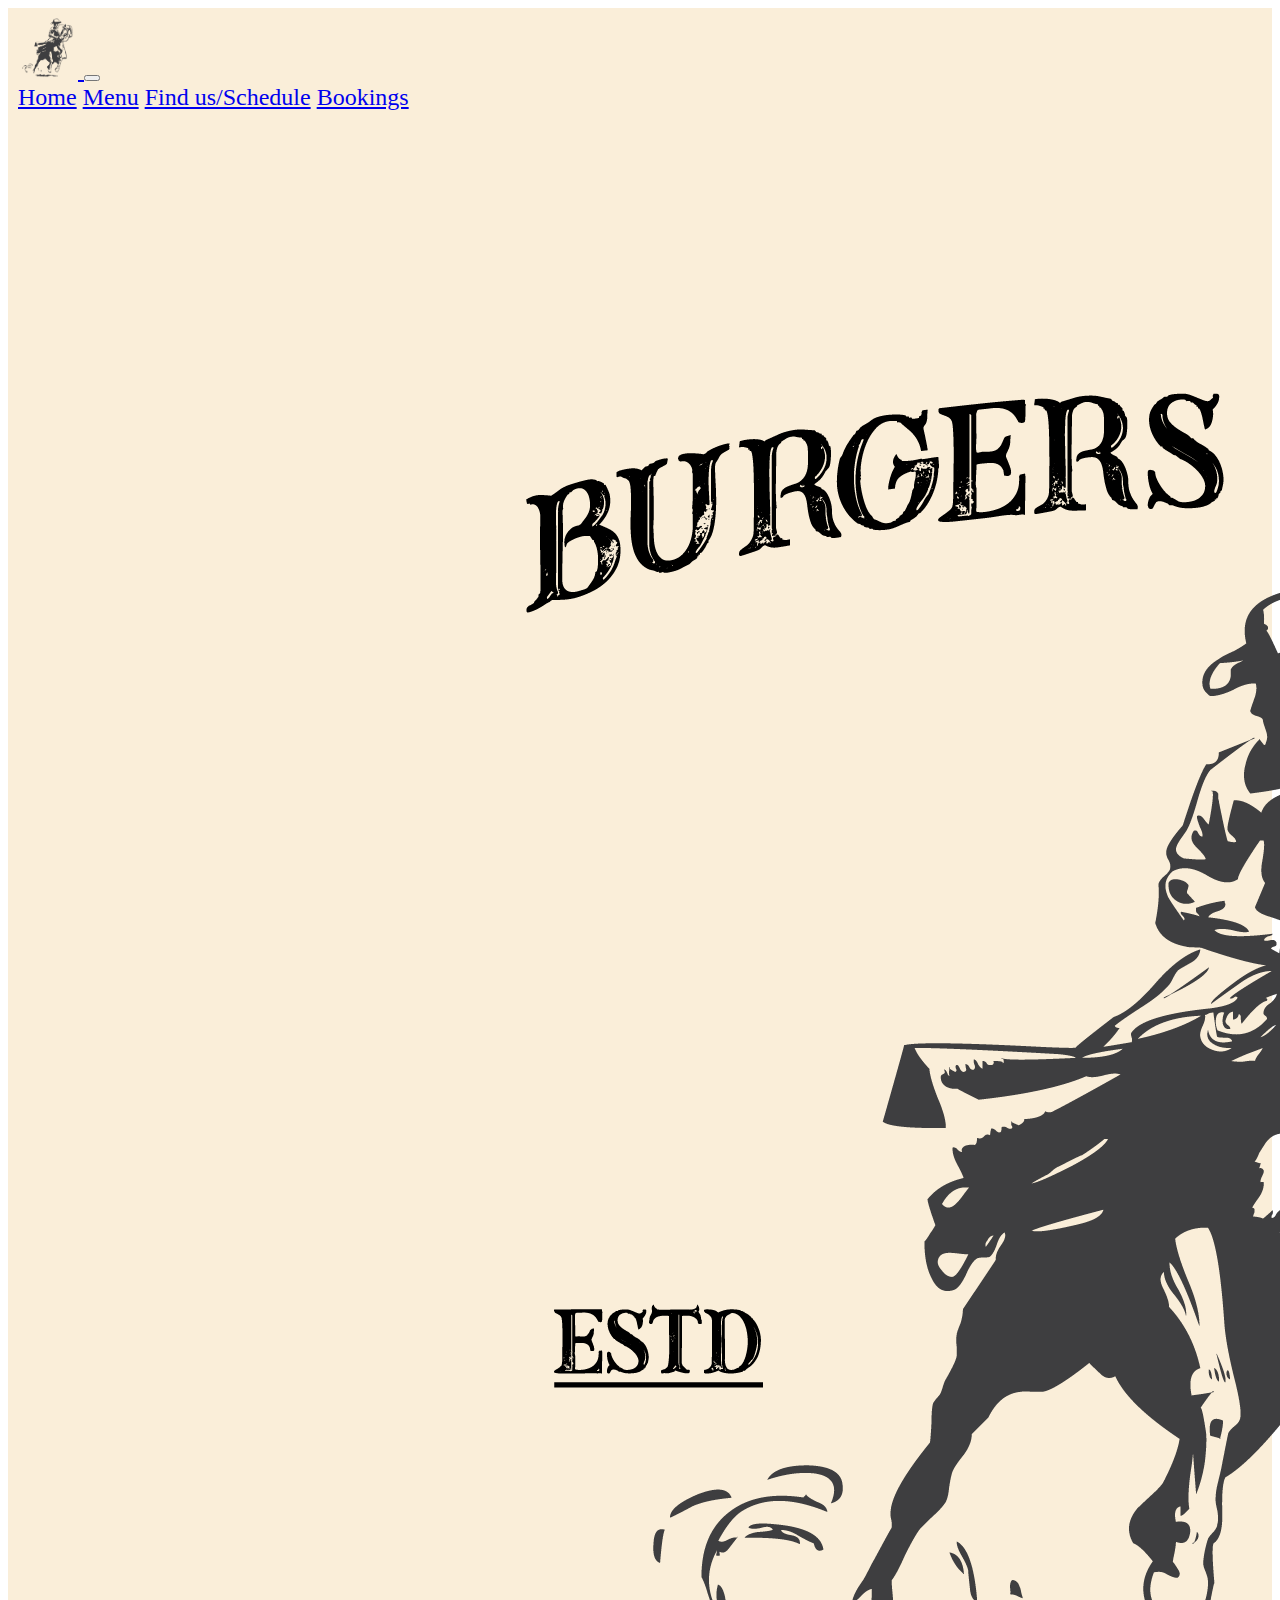
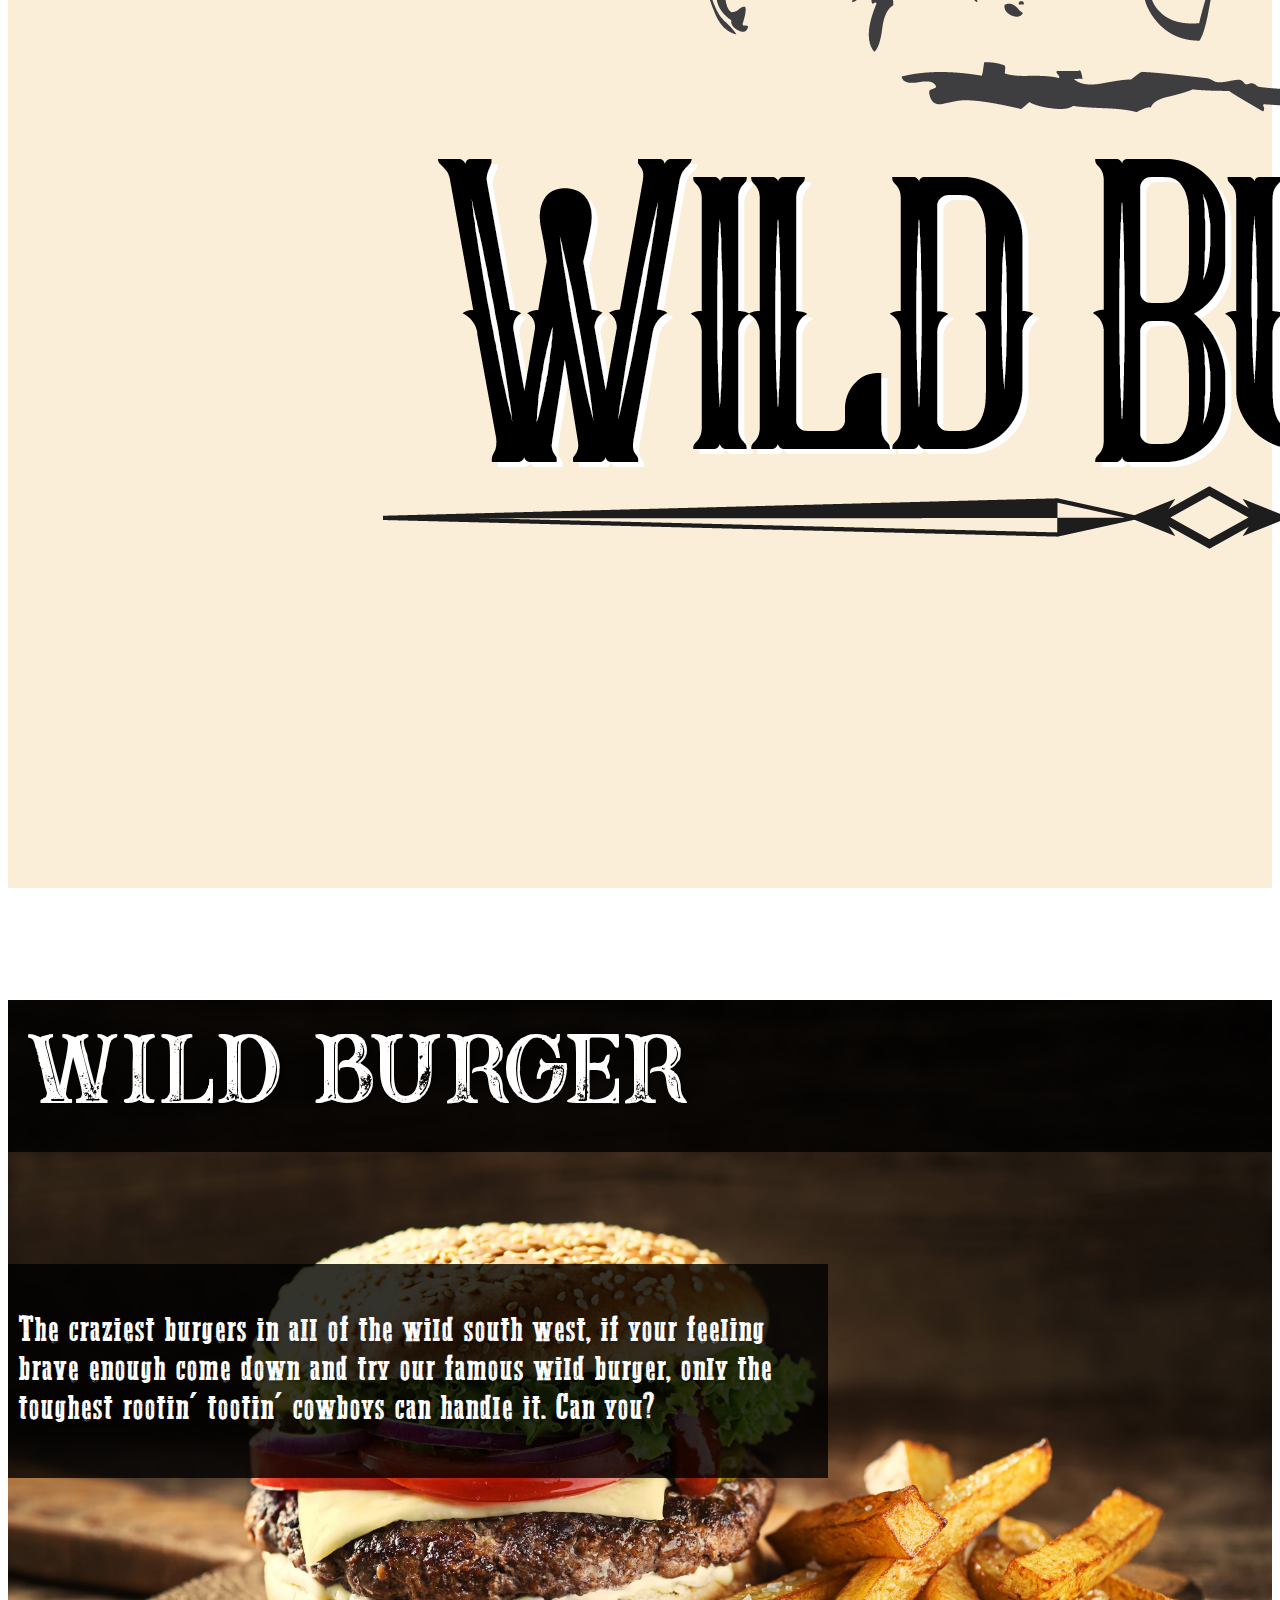
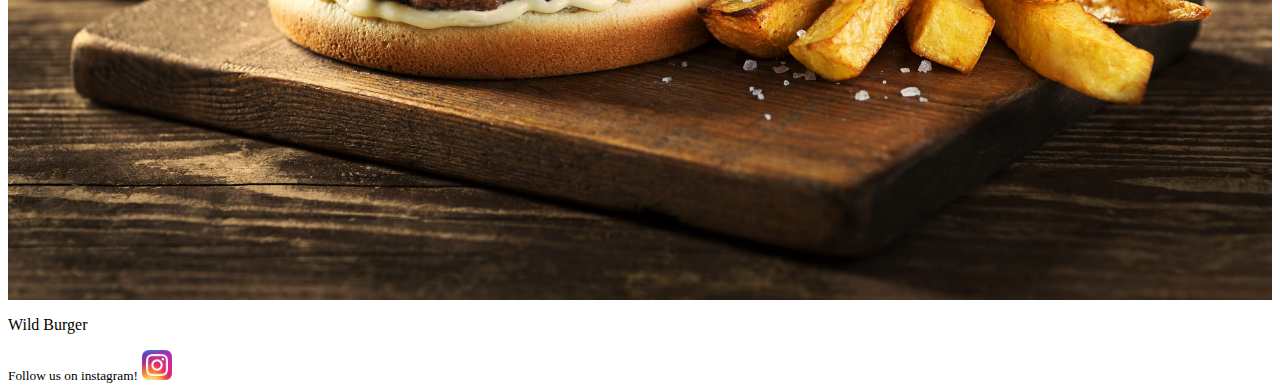
<file: index.html>
<!DOCTYPE html>
<html lang="en">
<head>
  <meta charset="UTF-8">
  <meta name="viewport" content="width=device-width, initial-scale=1.0">
  <title>Bootstrap Site</title>
  <link rel="stylesheet" href="https://stackpath.bootstrapcdn.com/bootstrap/5.0.0-alpha1/css/bootstrap.min.css" integrity="sha384-r4NyP46KrjDleawBgD5tp8Y7UzmLA05oM1iAEQ17CSuDqnUK2+k9luXQOfXJCJ4I" crossorigin="anonymous">
  <script src="https://cdn.jsdelivr.net/npm/popper.js@1.16.0/dist/umd/popper.min.js" integrity="sha384-Q6E9RHvbIyZFJoft+2mJbHaEWldlvI9IOYy5n3zV9zzTtmI3UksdQRVvoxMfooAo" crossorigin="anonymous"></script>
  <script src="https://stackpath.bootstrapcdn.com/bootstrap/5.0.0-alpha1/js/bootstrap.min.js" integrity="sha384-oesi62hOLfzrys4LxRF63OJCXdXDipiYWBnvTl9Y9/TRlw5xlKIEHpNyvvDShgf/" crossorigin="anonymous"></script>

  <link rel="stylesheet" href="style.css">
</head>
<body>

    <nav class="navbar navbar-expand-sm navbar-light">
        <div class="container-fluid">
            <a class="navbar-brand" href="#"><img src="horse-01.png" alt="Company Logo" width="60" height="60" class="d-inline-block">
            </a>
            <button class="navbar-toggler" type="button" data-toggle="collapse" data-target="#navbarID"
                aria-controls="navbarID" aria-expanded="false" aria-label="Toggle navigation">
                <span class="navbar-toggler-icon"></span>
            </button>
            <div class="collapse navbar-collapse" id="navbarID">
                <div class="navbar-nav">
                    <a class="nav-link active" aria-current="page" href="index.html">Home</a>
                    <a class="nav-link" href="menu.html">Menu</a>
                    <a class="nav-link" href="find.html">Find us/Schedule</a>
                    <a class="nav-link" href="book.html">Bookings</a>
                </div>
            </div>
        </div>
    </nav>
    <div class="logo-background">
<div class="mx-auto img-fluid" style="width: 700px;">
  <img src="Real Logo-01.png" class="img-fluid" alt="company Logo">
</div>
    </div>
  <div class="burger py-5" style="background-image: url(beef-burger.png);">
    <div class="color-overlay d-flex justify-content-center align-items-center">
        <div class="text-center">
          <p class="burger-title">Wild Burger</p>
            <div class="burger-p">
<p>The craziest burgers in all of the wild south west, if your feeling brave enough come down and try our famous wild burger, only the toughest rootin' tootin' cowboys can handle it. Can you?</p>
</div>
</div>
    </div>
  </div>
</body>
<footer class="bg-dark py-5">
  <div class="container text-light text-center">
    <p class="display-5 mb-3">Wild Burger</p>
    <small class="text-white-50">Follow us on instagram!</small>
    <a href="https://instagram.com" target="_blank">
    <img src="insta.png" alt="instagram logo" width="30" height="30">
    </a>
  </div>
</footer>
</html>
</file>
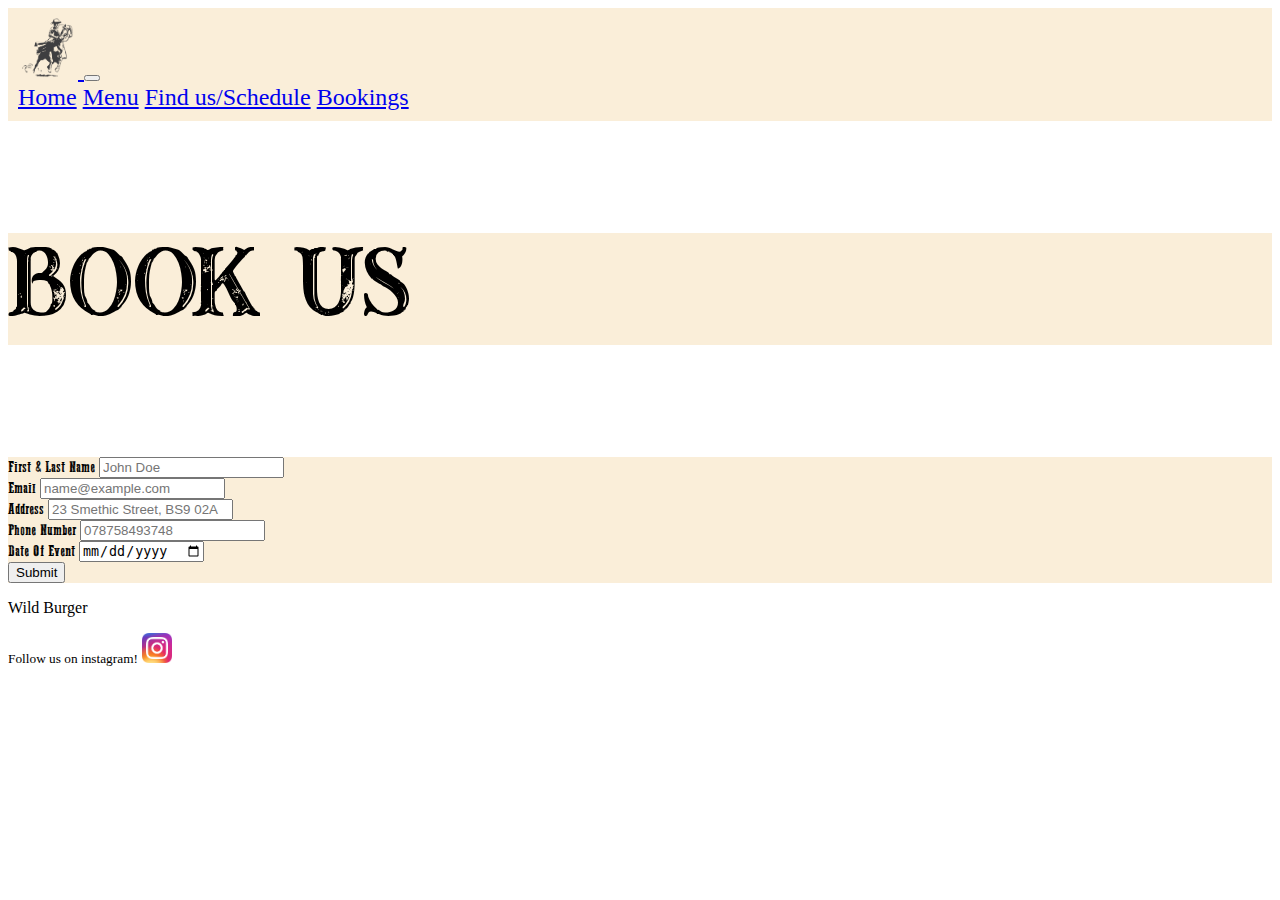
<file: book.html>
<!DOCTYPE html>
<html lang="en">

<head>
    <meta charset="UTF-8">
    <meta name="viewport" content="width=device-width, initial-scale=1.0">
    <title>Bootstrap Site</title>
    <link rel="stylesheet" href="https://stackpath.bootstrapcdn.com/bootstrap/5.0.0-alpha1/css/bootstrap.min.css"
        integrity="sha384-r4NyP46KrjDleawBgD5tp8Y7UzmLA05oM1iAEQ17CSuDqnUK2+k9luXQOfXJCJ4I" crossorigin="anonymous">
    <script src="https://cdn.jsdelivr.net/npm/popper.js@1.16.0/dist/umd/popper.min.js"
        integrity="sha384-Q6E9RHvbIyZFJoft+2mJbHaEWldlvI9IOYy5n3zV9zzTtmI3UksdQRVvoxMfooAo"
        crossorigin="anonymous"></script>
    <script src="https://stackpath.bootstrapcdn.com/bootstrap/5.0.0-alpha1/js/bootstrap.min.js"
        integrity="sha384-oesi62hOLfzrys4LxRF63OJCXdXDipiYWBnvTl9Y9/TRlw5xlKIEHpNyvvDShgf/"
        crossorigin="anonymous"></script>

    <link rel="stylesheet" href="style.css">

</head>

<body>

    <nav class="navbar navbar-expand-sm navbar-light">
        <div class="container-fluid">
            <a class="navbar-brand" href="#"><img src="horse-01.png" alt="Company Logo" width="60" height="60"
                    class="d-inline-block">
            </a>
            <button class="navbar-toggler" type="button" data-toggle="collapse" data-target="#navbarID"
                aria-controls="navbarID" aria-expanded="false" aria-label="Toggle navigation">
                <span class="navbar-toggler-icon"></span>
            </button>
            <div class="collapse navbar-collapse" id="navbarID">
                <div class="navbar-nav">
                    <a class="nav-link" aria-current="page" href="index.html">Home</a>
                    <a class="nav-link" href="menu.html">Menu</a>
                    <a class="nav-link" href="find.html">Find us/Schedule</a>
                    <a class="nav-link active" href="book.html">Bookings</a>
                </div>
            </div>
        </div>
    </nav>
    <div class="menu-title text-center py-5">
        <p>Book us</p>
    </div>
    <div class="py-5" style="background-color: rgba(250, 238, 217, 1); font-family: meow;" ;>
        <div class="mb-3 mx-auto" style="width: 400px;">
            <label for="" class="form-label">First & Last Name</label>
            <input type="name" class="form-control" id="" placeholder="John Doe">
        </div>
        <div class="mb-3 mx-auto" style="width: 400px;">
            <label for="" class="form-label">Email</label>
            <input type="email" class="form-control" id="" placeholder="name@example.com">
        </div>
        <div class="mb-3 mx-auto" style="width: 400px;">
            <label for="" class="form-label">Address</label>
            <input type="address" class="form-control" id="" placeholder="23 Smethic Street, BS9 02A">
        </div>
        <div class="mb-3 mx-auto" style="width: 400px;">
            <label for="" class="form-label">Phone Number</label>
            <input type="phone" class="form-control" id="" placeholder="078758493748">
        </div>
        <div class="mb-3 mx-auto" style="width: 400px;">
            <label for="" class="form-label">Date Of Event</label>
            <input type="date" class="form-control" id="" placeholder="23/4/2023">
        </div>
        <div class="mb-3 text-center">
            <button>Submit</button>
        </div>
    </div>
</body>
<footer class="bg-dark py-5">
    <div class="container text-light text-center">
        <p class="display-5 mb-3">Wild Burger</p>
        <small class="text-white-50">Follow us on instagram!</small>
        <a href="https://instagram.com" target="_blank">
            <img src="insta.png" alt="instagram logo" width="30" height="30">
        </a>
    </div>
</footer>

</html>
</file>
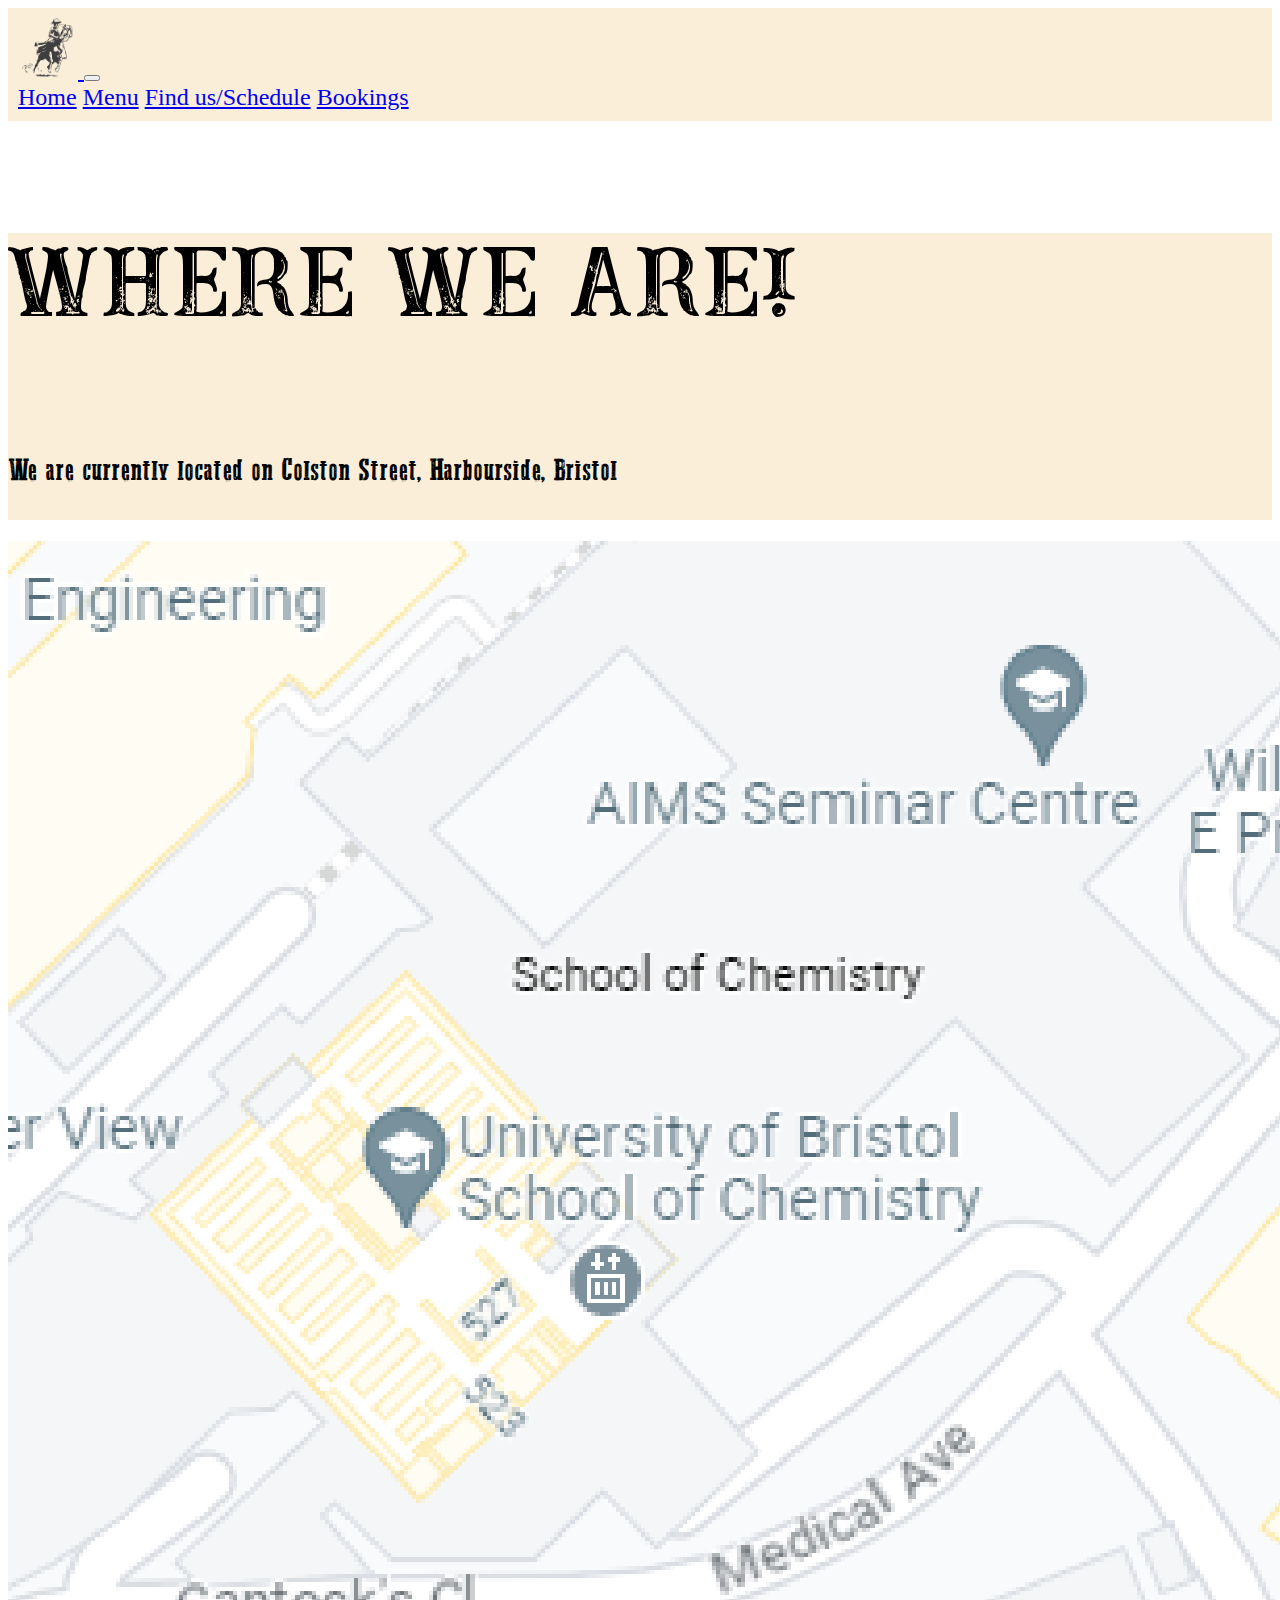
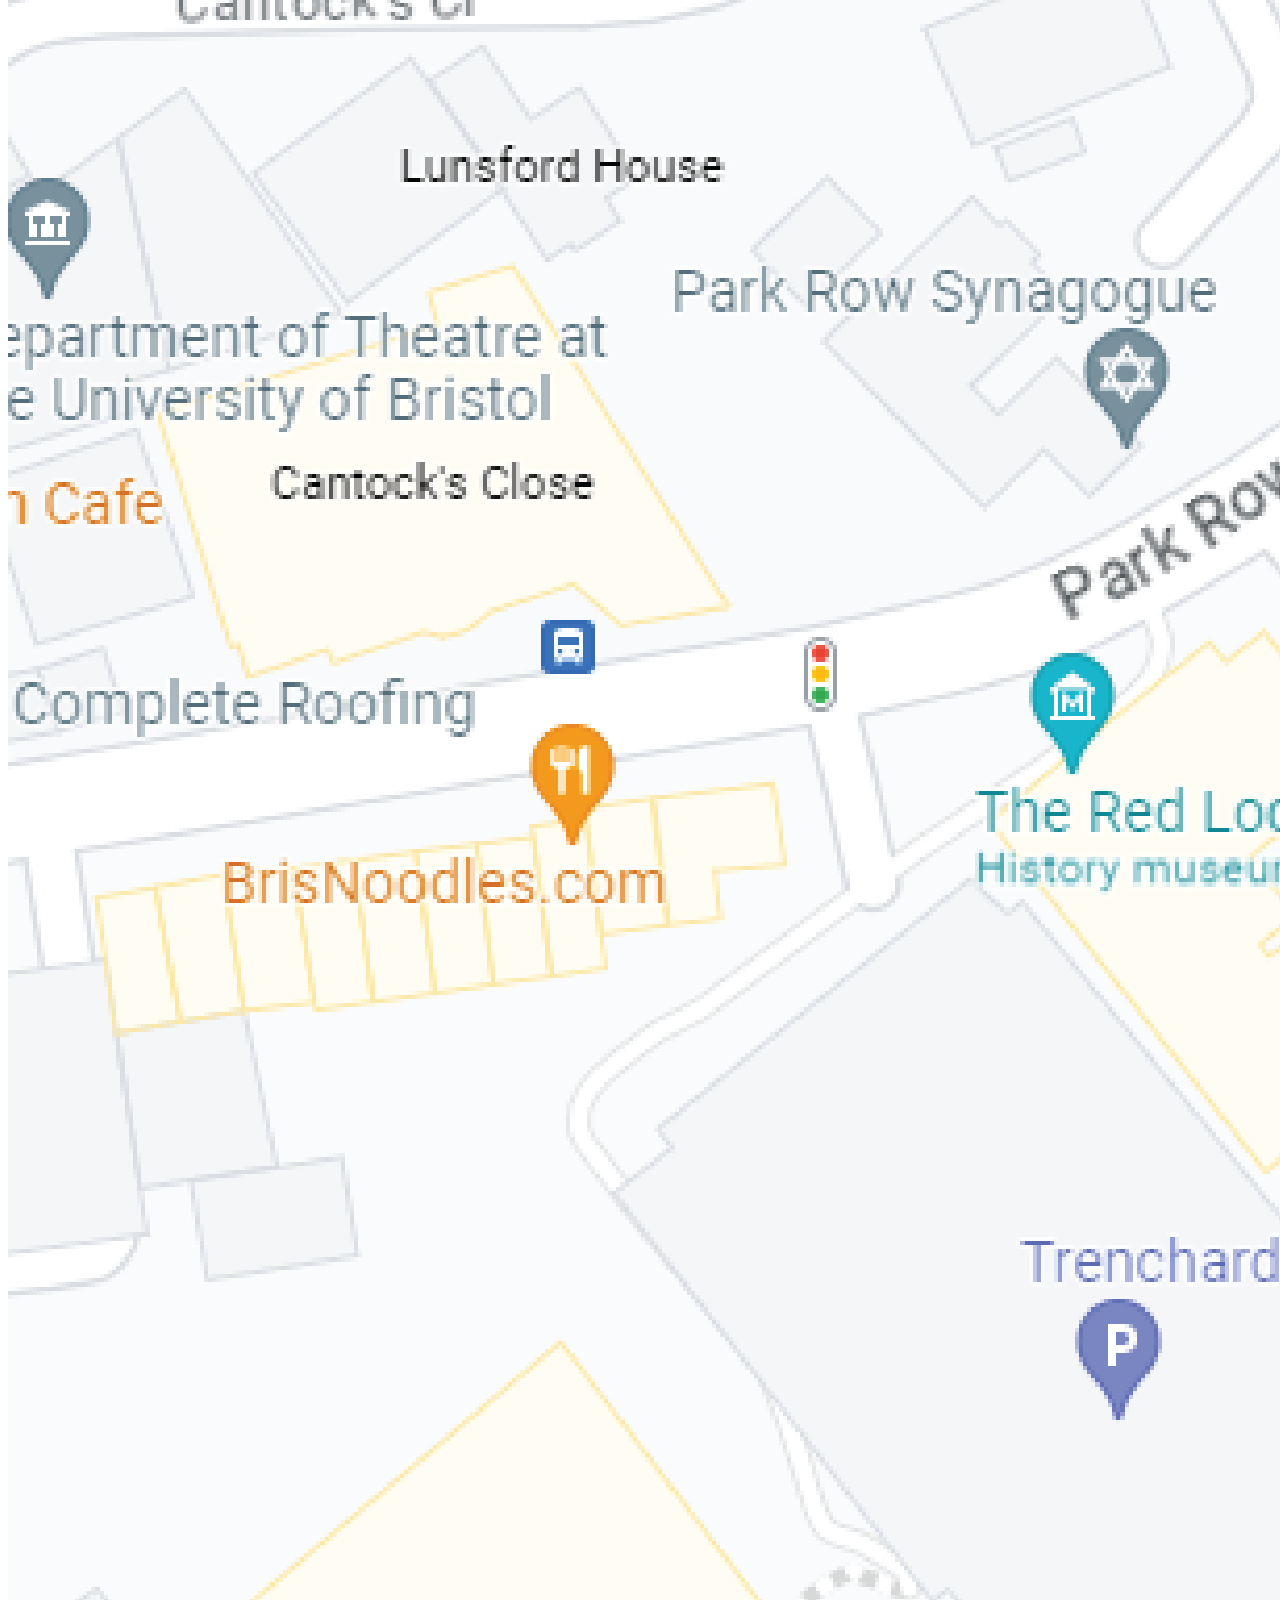
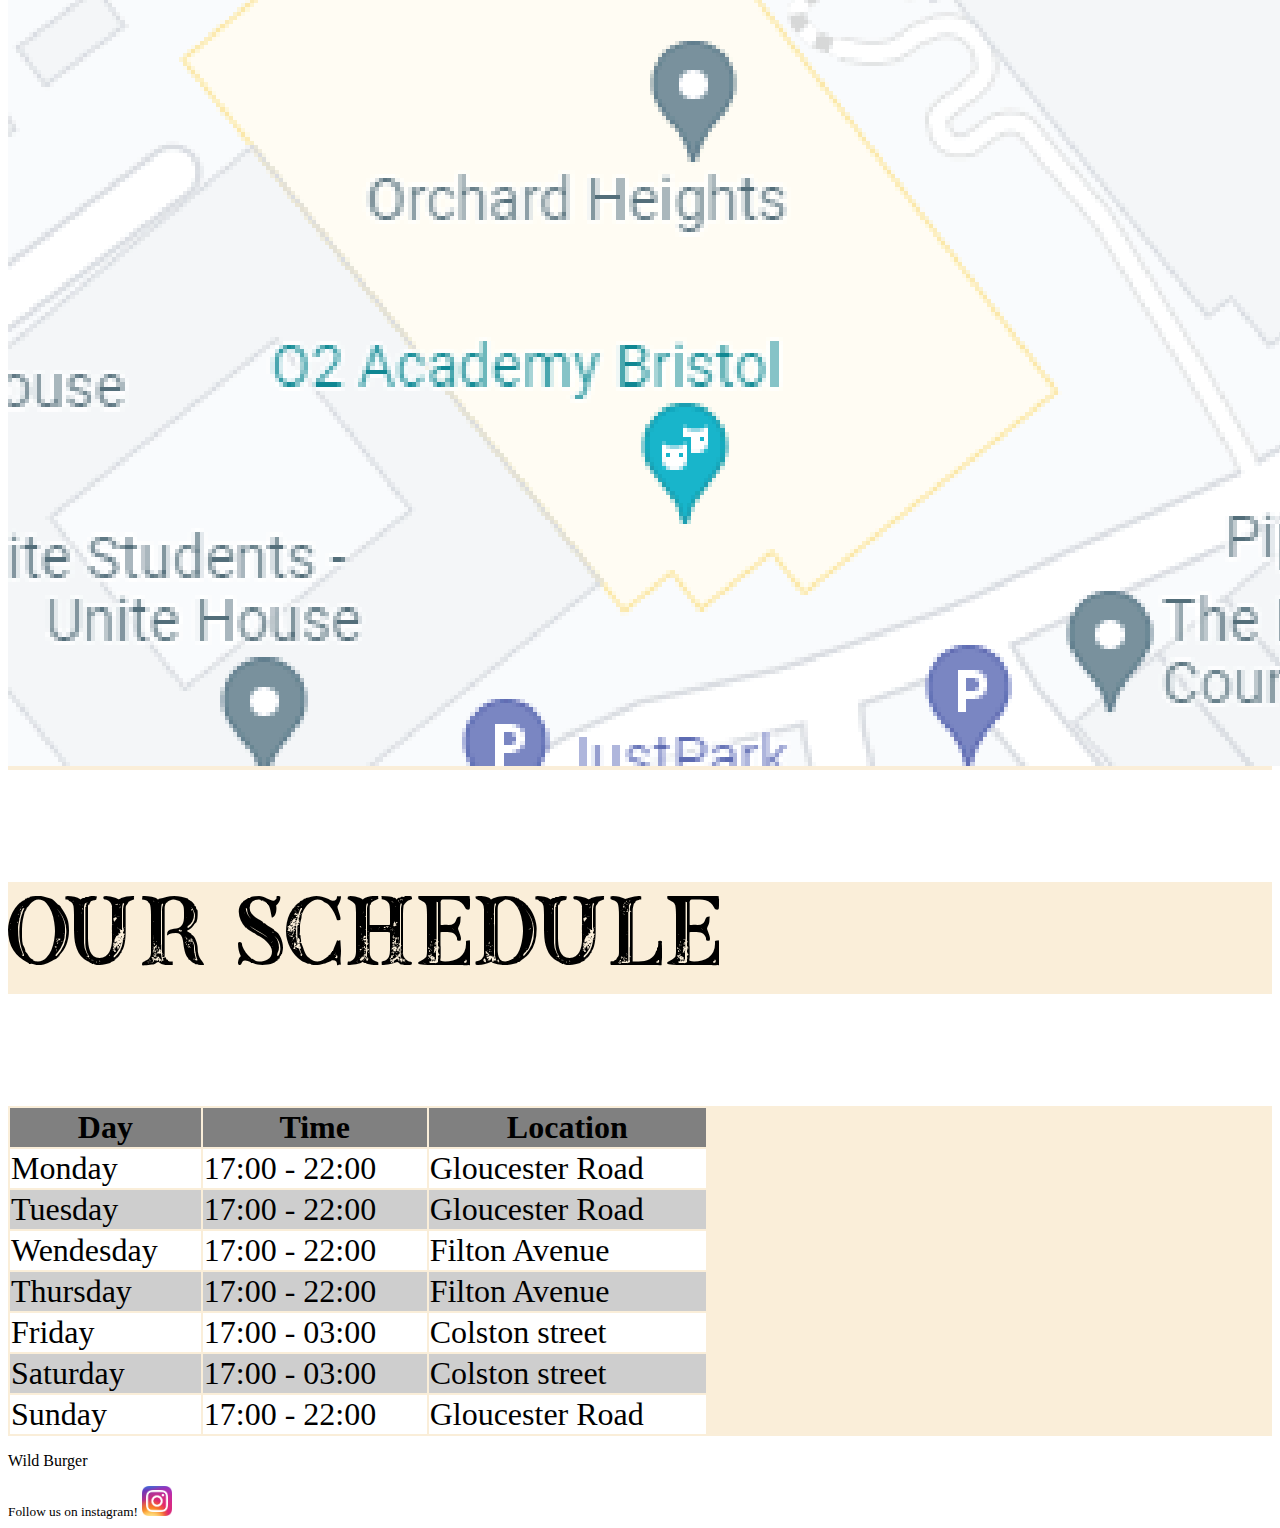
<file: find.html>
<!DOCTYPE html>
<html lang="en">

<head>
    <meta charset="UTF-8">
    <meta name="viewport" content="width=device-width, initial-scale=1.0">
    <title>Bootstrap Site</title>
    <link rel="stylesheet" href="https://stackpath.bootstrapcdn.com/bootstrap/5.0.0-alpha1/css/bootstrap.min.css"
        integrity="sha384-r4NyP46KrjDleawBgD5tp8Y7UzmLA05oM1iAEQ17CSuDqnUK2+k9luXQOfXJCJ4I" crossorigin="anonymous">
    <script src="https://cdn.jsdelivr.net/npm/popper.js@1.16.0/dist/umd/popper.min.js"
        integrity="sha384-Q6E9RHvbIyZFJoft+2mJbHaEWldlvI9IOYy5n3zV9zzTtmI3UksdQRVvoxMfooAo"
        crossorigin="anonymous"></script>
    <script src="https://stackpath.bootstrapcdn.com/bootstrap/5.0.0-alpha1/js/bootstrap.min.js"
        integrity="sha384-oesi62hOLfzrys4LxRF63OJCXdXDipiYWBnvTl9Y9/TRlw5xlKIEHpNyvvDShgf/"
        crossorigin="anonymous"></script>

    <link rel="stylesheet" href="style.css">
</head>

<body>

    <nav class="navbar navbar-expand-sm navbar-light">
        <div class="container-fluid">
            <a class="navbar-brand" href="#"><img src="horse-01.png" alt="Company Logo" width="60" height="60"
                    class="d-inline-block">
            </a>
            <button class="navbar-toggler" type="button" data-toggle="collapse" data-target="#navbarID"
                aria-controls="navbarID" aria-expanded="false" aria-label="Toggle navigation">
                <span class="navbar-toggler-icon"></span>
            </button>
            <div class="collapse navbar-collapse" id="navbarID">
                <div class="navbar-nav">
                    <a class="nav-link" aria-current="page" href="index.html">Home</a>
                    <a class="nav-link" href="menu.html">Menu</a>
                    <a class="nav-link active" href="find.html">Find us/Schedule</a>
                    <a class="nav-link" href="book.html">Bookings</a>
                </div>
            </div>
        </div>
    </nav>
    <div style="background-color: rgba(250, 238, 217, 1);">
        <div class="menu-title text-center">
            <p>Where we are!</p>
        </div>
        <div class="text-center">
            <div class="find-p">
            <p>We are currently located on Colston Street, Harbourside, Bristol</p>
            </div>
            <div class="map img-fluid mx-auto" style="width: 700px;">
                <img src="map.png" class="img-fluid" alt="map of our location">
            </div>
        </div>
    </div>
    <div class="menu-title text-center py-5">
        <p>Our schedule</p>
    </div>
    <div style="background-color: rgba(250, 238, 217, 1);">
        <div class="table-responsive">
            <table class="schedule table-striped table-bordered text-center mx-auto">
                <thead>
                    <tr style="background-color: grey;">
                        <th>Day</th>
                        <th>Time</th>
                        <th>Location</th>
                    </tr>
                </thead>
                <tbody>
                    <tr style="background-color: white;">
                        <td>Monday</td>
                        <td>17:00 - 22:00</td>
                        <td>Gloucester Road</td>
                    </tr>
                    <tr style="background-color: rgb(206, 206, 206);">
                        <td>Tuesday</td>
                        <td>17:00 - 22:00</td>
                        <td>Gloucester Road</td>
                    </tr>
                    <tr style="background-color: white;">
                        <td>Wendesday</td>
                        <td>17:00 - 22:00</td>
                        <td>Filton Avenue</td>
                    </tr>
                    <tr style="background-color: rgb(206, 206, 206);">
                        <td>Thursday</td>
                        <td>17:00 - 22:00</td>
                        <td>Filton Avenue</td>
                    </tr>
                    <tr style="background-color: white;">
                        <td>Friday</td>
                        <td>17:00 - 03:00</td>
                        <td>Colston street</td>
                    </tr>
                    <tr style="background-color: rgb(206, 206, 206);">
                        <td>Saturday</td>
                        <td>17:00 - 03:00</td>
                        <td>Colston street</td>
                    </tr>
                    <tr style="background-color: white;">
                        <td>Sunday</td>
                        <td>17:00 - 22:00</td>
                        <td>Gloucester Road</td>
                    </tr>
                </tbody>
            </table>
        </div>
    </div>
    <div class="py-5" style="background-color: rgba(250, 238, 217, 1);"></div>
</body>
<footer class="bg-dark py-5">
    <div class="container text-light text-center">
        <p class="display-5 mb-3">Wild Burger</p>
        <small class="text-white-50">Follow us on instagram!</small>
        <a href="https://instagram.com" target="_blank">
            <img src="insta.png" alt="instagram logo" width="30" height="30">
        </a>
    </div>
</footer>

</html>
</file>
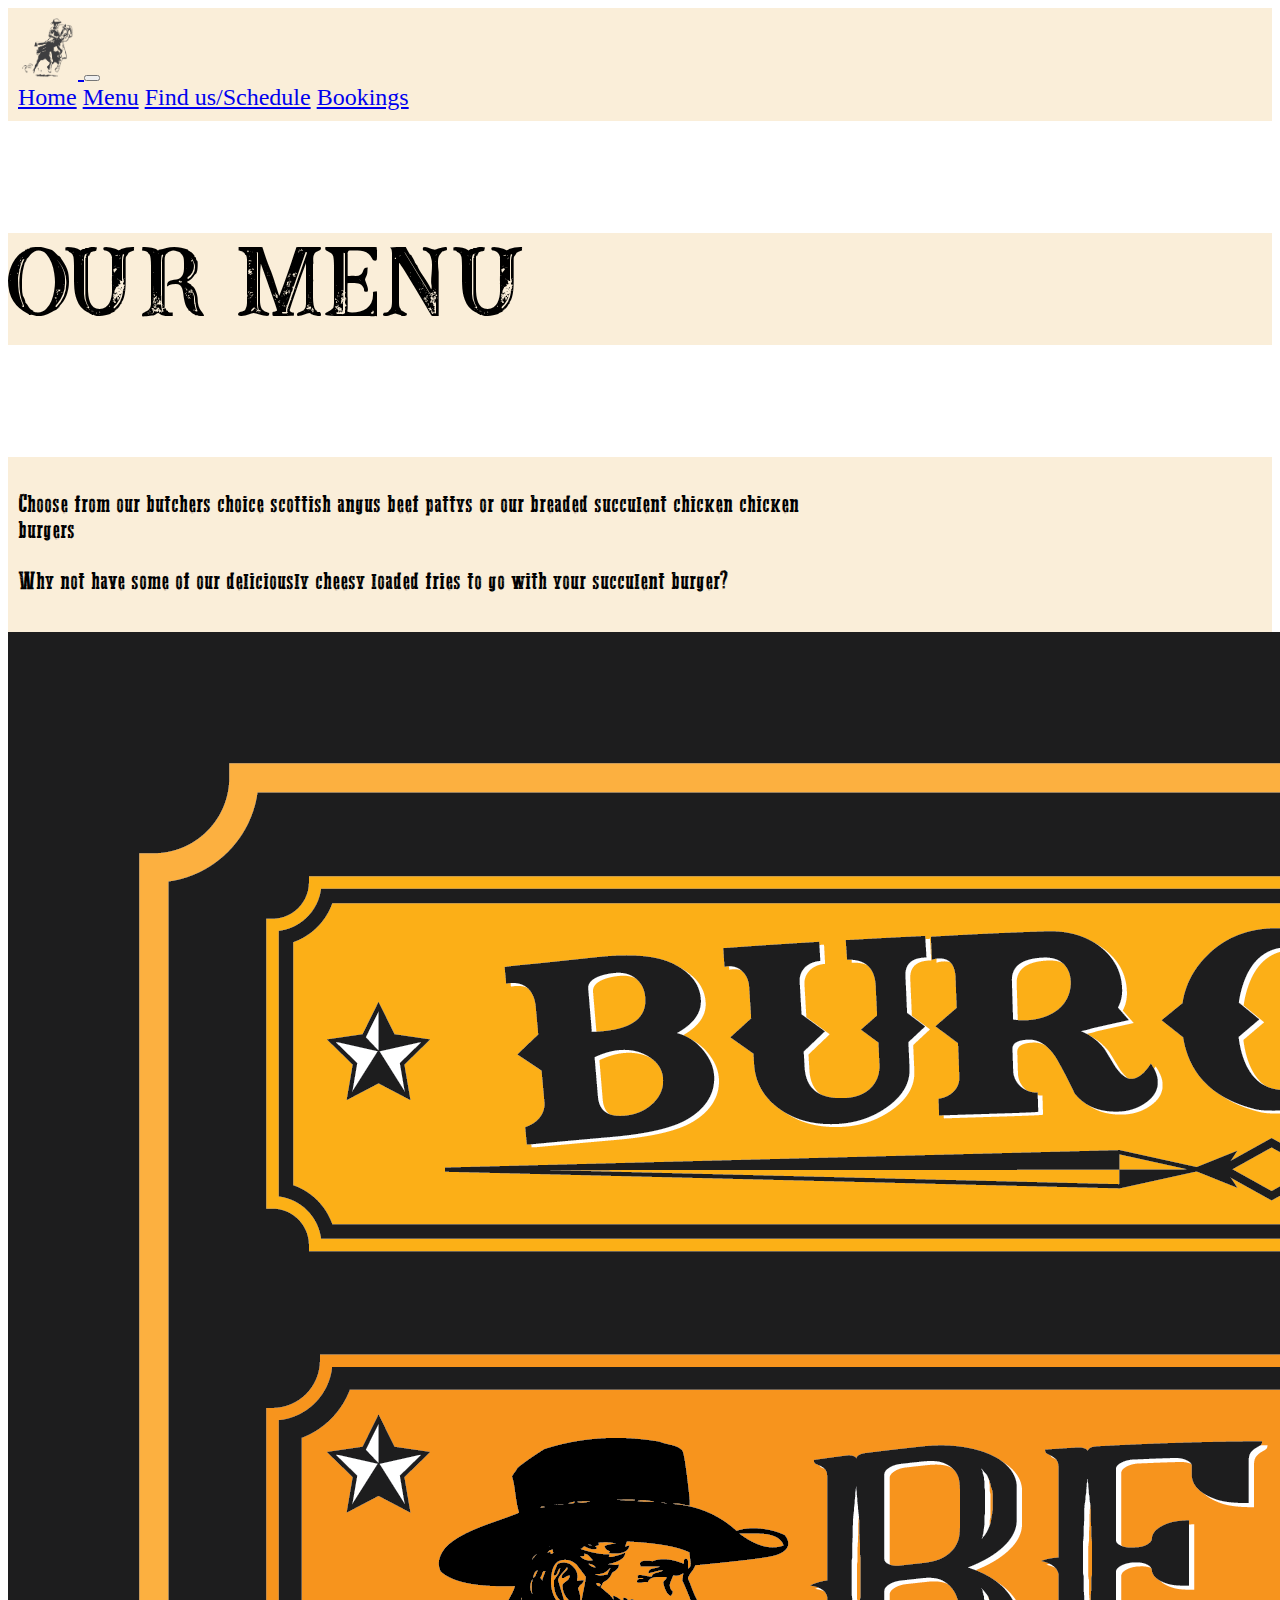
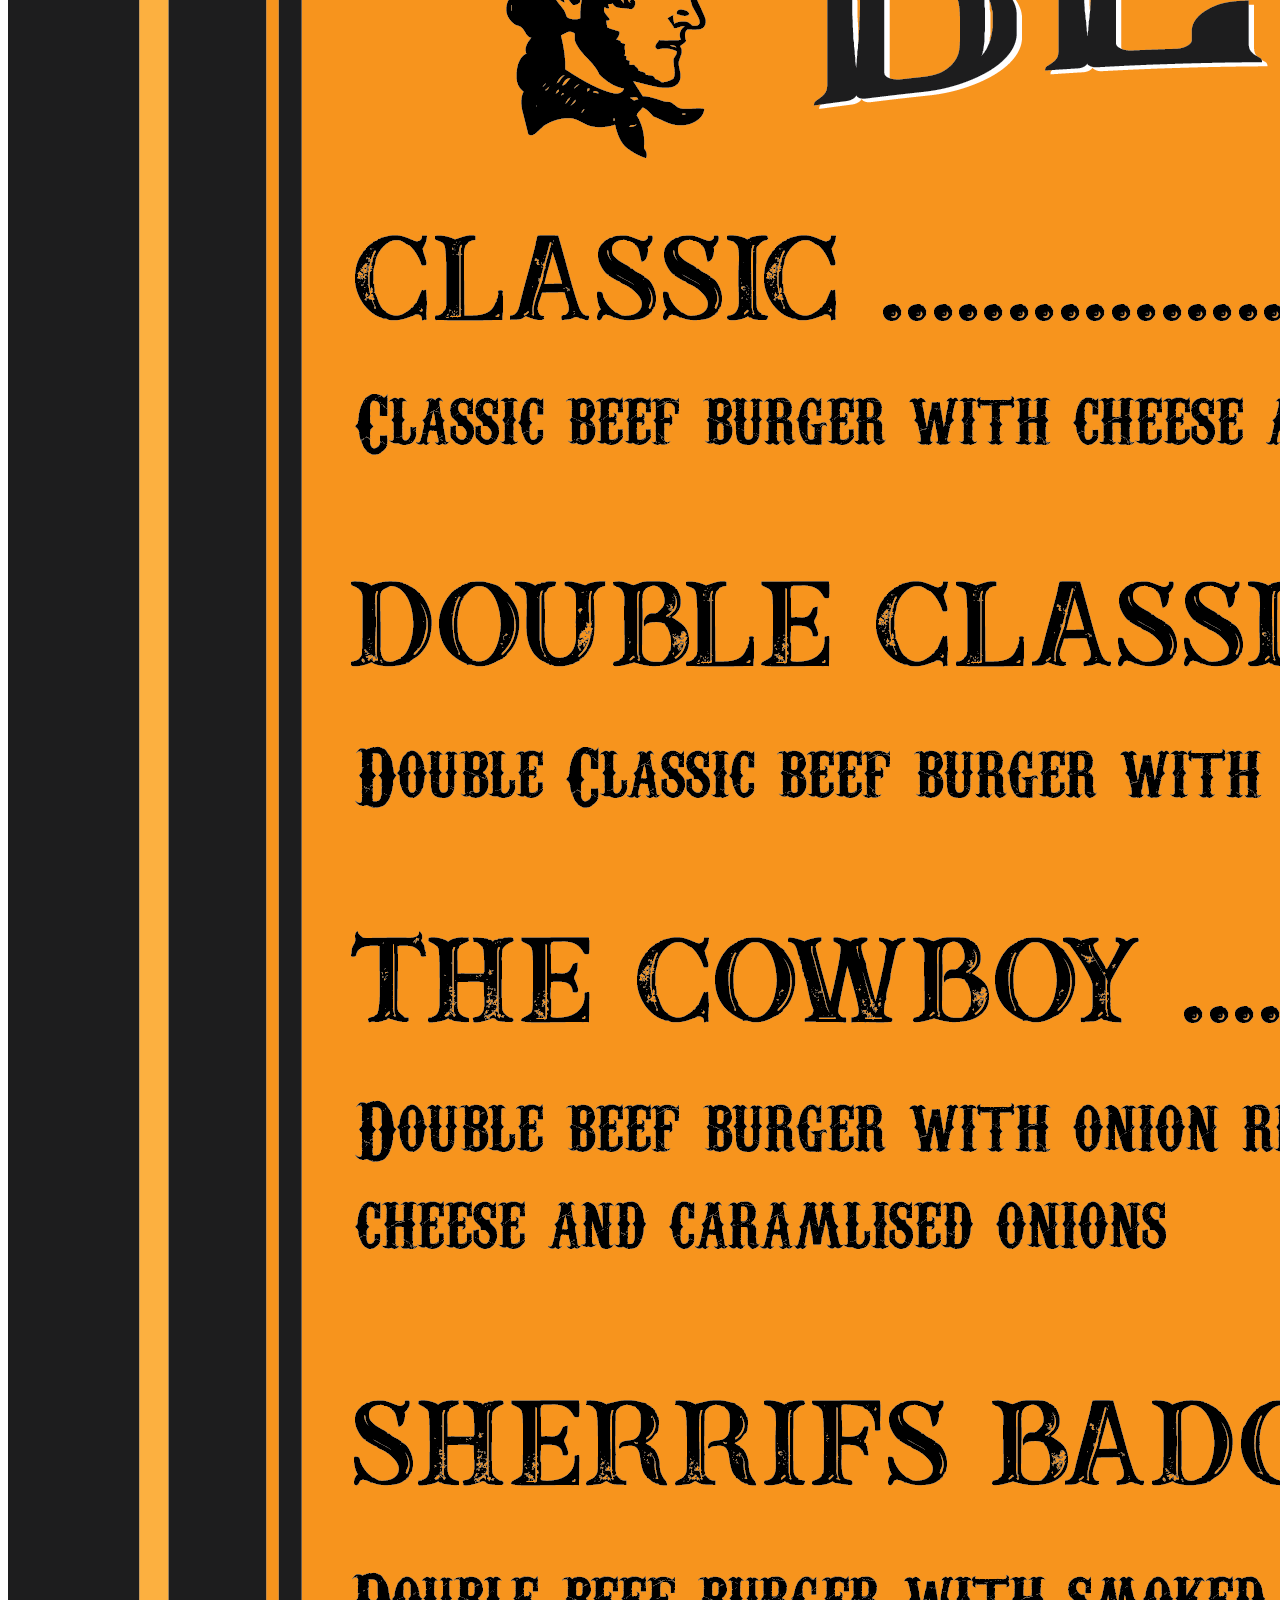
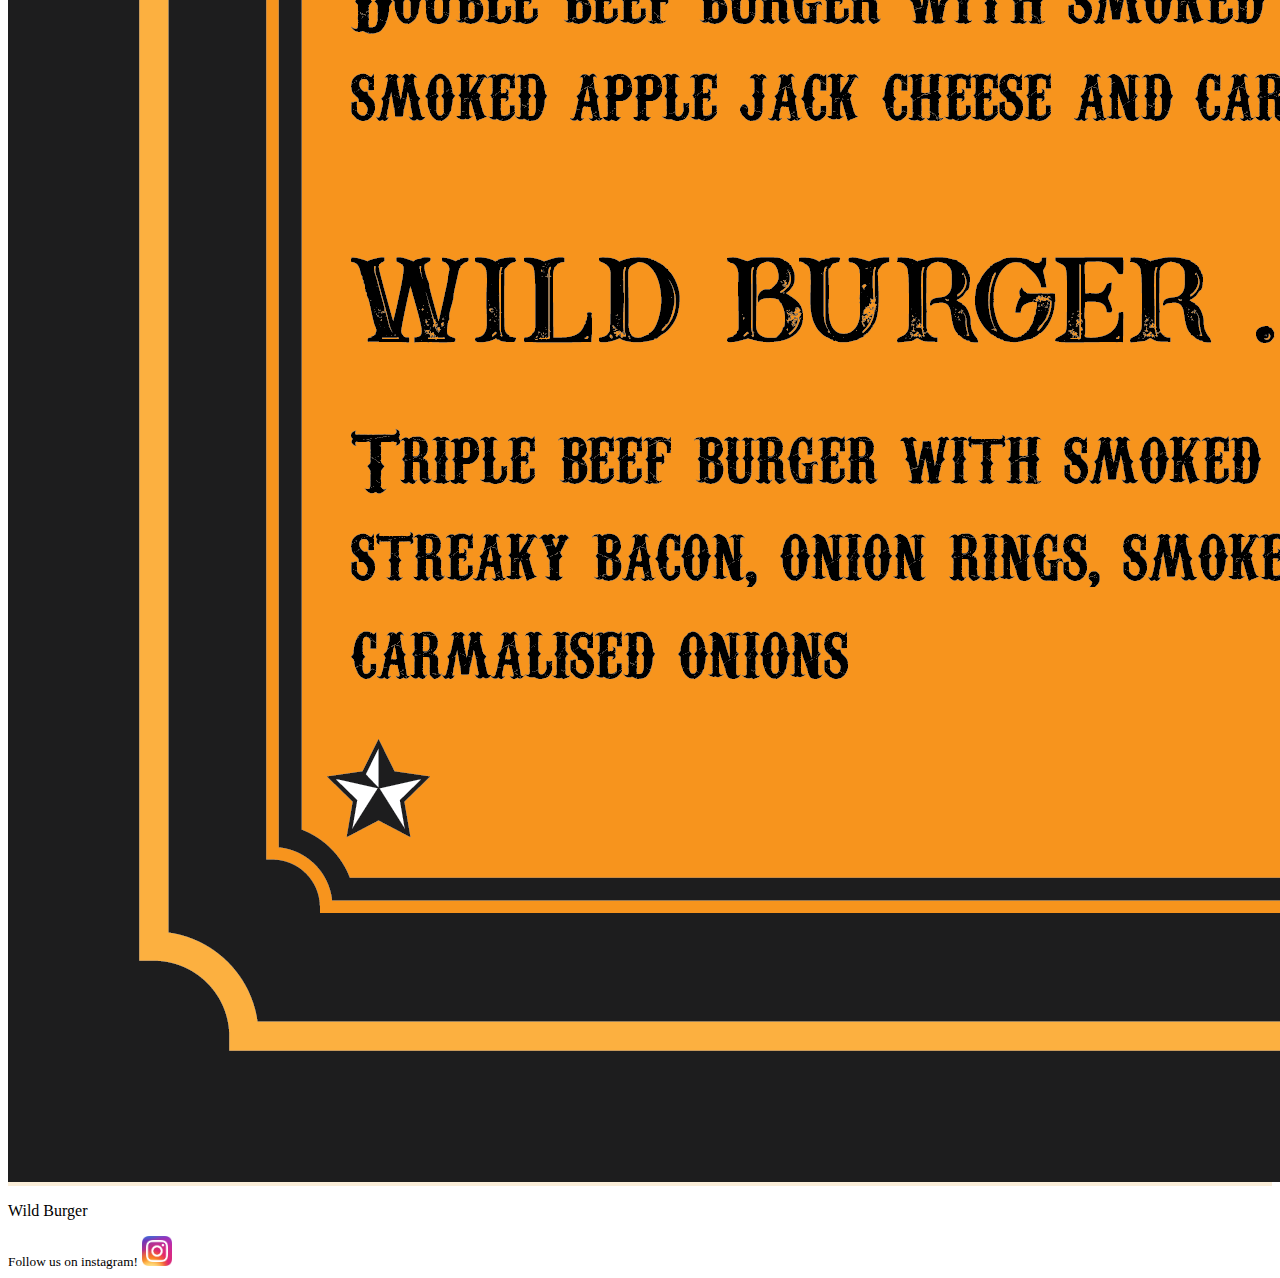
<file: menu.html>
<!DOCTYPE html>
<html lang="en">

<head>
    <meta charset="UTF-8">
    <meta name="viewport" content="width=device-width, initial-scale=1.0">
    <title>Bootstrap Site</title>
    <link rel="stylesheet" href="https://stackpath.bootstrapcdn.com/bootstrap/5.0.0-alpha1/css/bootstrap.min.css"
        integrity="sha384-r4NyP46KrjDleawBgD5tp8Y7UzmLA05oM1iAEQ17CSuDqnUK2+k9luXQOfXJCJ4I" crossorigin="anonymous">
    <script src="https://cdn.jsdelivr.net/npm/popper.js@1.16.0/dist/umd/popper.min.js"
        integrity="sha384-Q6E9RHvbIyZFJoft+2mJbHaEWldlvI9IOYy5n3zV9zzTtmI3UksdQRVvoxMfooAo"
        crossorigin="anonymous"></script>
    <script src="https://stackpath.bootstrapcdn.com/bootstrap/5.0.0-alpha1/js/bootstrap.min.js"
        integrity="sha384-oesi62hOLfzrys4LxRF63OJCXdXDipiYWBnvTl9Y9/TRlw5xlKIEHpNyvvDShgf/"
        crossorigin="anonymous"></script>

    <link rel="stylesheet" href="style.css">
</head>

<body>

    <nav class="navbar navbar-expand-sm navbar-light">
        <div class="container-fluid">
            <a class="navbar-brand" href="#"><img src="horse-01.png" alt="Company Logo" width="60" height="60"
                    class="d-inline-block">
            </a>
            <button class="navbar-toggler" type="button" data-toggle="collapse" data-target="#navbarID"
                aria-controls="navbarID" aria-expanded="false" aria-label="Toggle navigation">
                <span class="navbar-toggler-icon"></span>
            </button>
            <div class="collapse navbar-collapse" id="navbarID">
                <div class="navbar-nav">
                    <a class="nav-link" aria-current="page" href="index.html">Home</a>
                    <a class="nav-link active" href="#">Menu</a>
                    <a class="nav-link" href="find.html">Find us/Schedule</a>
                    <a class="nav-link" href="book.html">Bookings</a>
                </div>
            </div>
        </div>
    </nav>
    <div class="menu-title text-center py-5 ">
        <p>Our Menu</p>
    </div>
    <div style="background-color: rgba(250, 238, 217, 1);">
        <div class="menu-p text-center mx-auto">
            <p>Choose from our butchers choice scottish angus beef pattys or our breaded succulent chicken chicken
                burgers</p>
            <p>Why not have some of our deliciously cheesy loaded fries to go with your succulent burger?</p>
        </div>
    </div>
    <div class="menu-b">
        <div class="menu img-fluid mx-auto py-5" style="width: 1000px;">
            <img src="MENUU-01.png" class="img-fluid" alt="image of menu">
        </div>
    </div>




</body>
<footer class="bg-dark py-5">
    <div class="container text-light text-center">
        <p class="display-5 mb-3">Wild Burger</p>
        <small class="text-white-50">Follow us on instagram!</small>
        <a href="https://instagram.com" target="_blank">
            <img src="insta.png" alt="instagram logo" width="30" height="30">
        </a>
    </div>
</footer>

</html>
</file>
<file: style.css>
.navbar {
    background-color: rgba(250, 238, 217, 1);
    font-size: 1.5em;
    padding: 10px;
}

.burger {
    background-size: cover;
    min-height: 100vh;
    position: relative;
    color: white;
    text-shadow: 2px 2px 2px rgba(0, 0, 0, .2);
    margin: 0;
    padding: 0;
}

.burger-p {
    font-size: 3cqmax;
    font-family: meow;
    padding: 10px;
    width: 800px;
    background-color: rgba(0, 0, 0, .8);
}


.burger-title {
    font-size: 7rem;
    font-family: title;
    background-color: rgba(0, 0, 0, .8);
    padding: 20px
}

.colour-overlay {
    position: absolute;
    width: 100%;
    height: 100%;
    background-color: rgba(0, 0, 0, .2);
}

.logo-background {
    background-color: rgba(250, 238, 217, 1);
}

.menu-title {
    background-color: rgba(250, 238, 217, 1);
    font-family: title;
    font-size: 7rem;
}

.menu-b {
    background-color: rgba(250, 238, 217, 1);
}

.menu-p {
    font-size: 2cqmax;
    font-family: meow;
    padding: 10px;
    width: 800px;
    color: rgba(0, 0, 0, 1);
}

.schedule {
    font-size: 2em;
}

.find-p {
    font-size: 2em;
    font-family: meow;
}

.schedule {
    width: 700px;
}

.input-group-append {
    cursor: pointer;
  }

@media (max-width: 768px) {
    .burger {
        min-height: 60vh;
    }

    .burger-title {
        font-size: calc(1.525rem + 3.3vw);
    }

    .burger-p {
        font-size: calc(0.2rem + 3.3vw);
        width: 300px;
    }

    .menu-p {
        font-size: calc(0.2rem + 3.3vw);
        width: 400px;
    }

    .menu-title {
        font-size: calc(3rem + 3.3vw);
    }
    .find-p {
        font-size: calc(0.2rem + 3.3vw);
    }

    .schedule {
        font-size: calc(0.2rem + 3.3vw);
        width: 200px;
    }
}

@font-face {
    font-family: title;
    src: url(Titlefont.ttf);
}

@font-face {
    font-family: meow;
    src: url(WesternBangBang-Regular.ttf);
}
</file>
